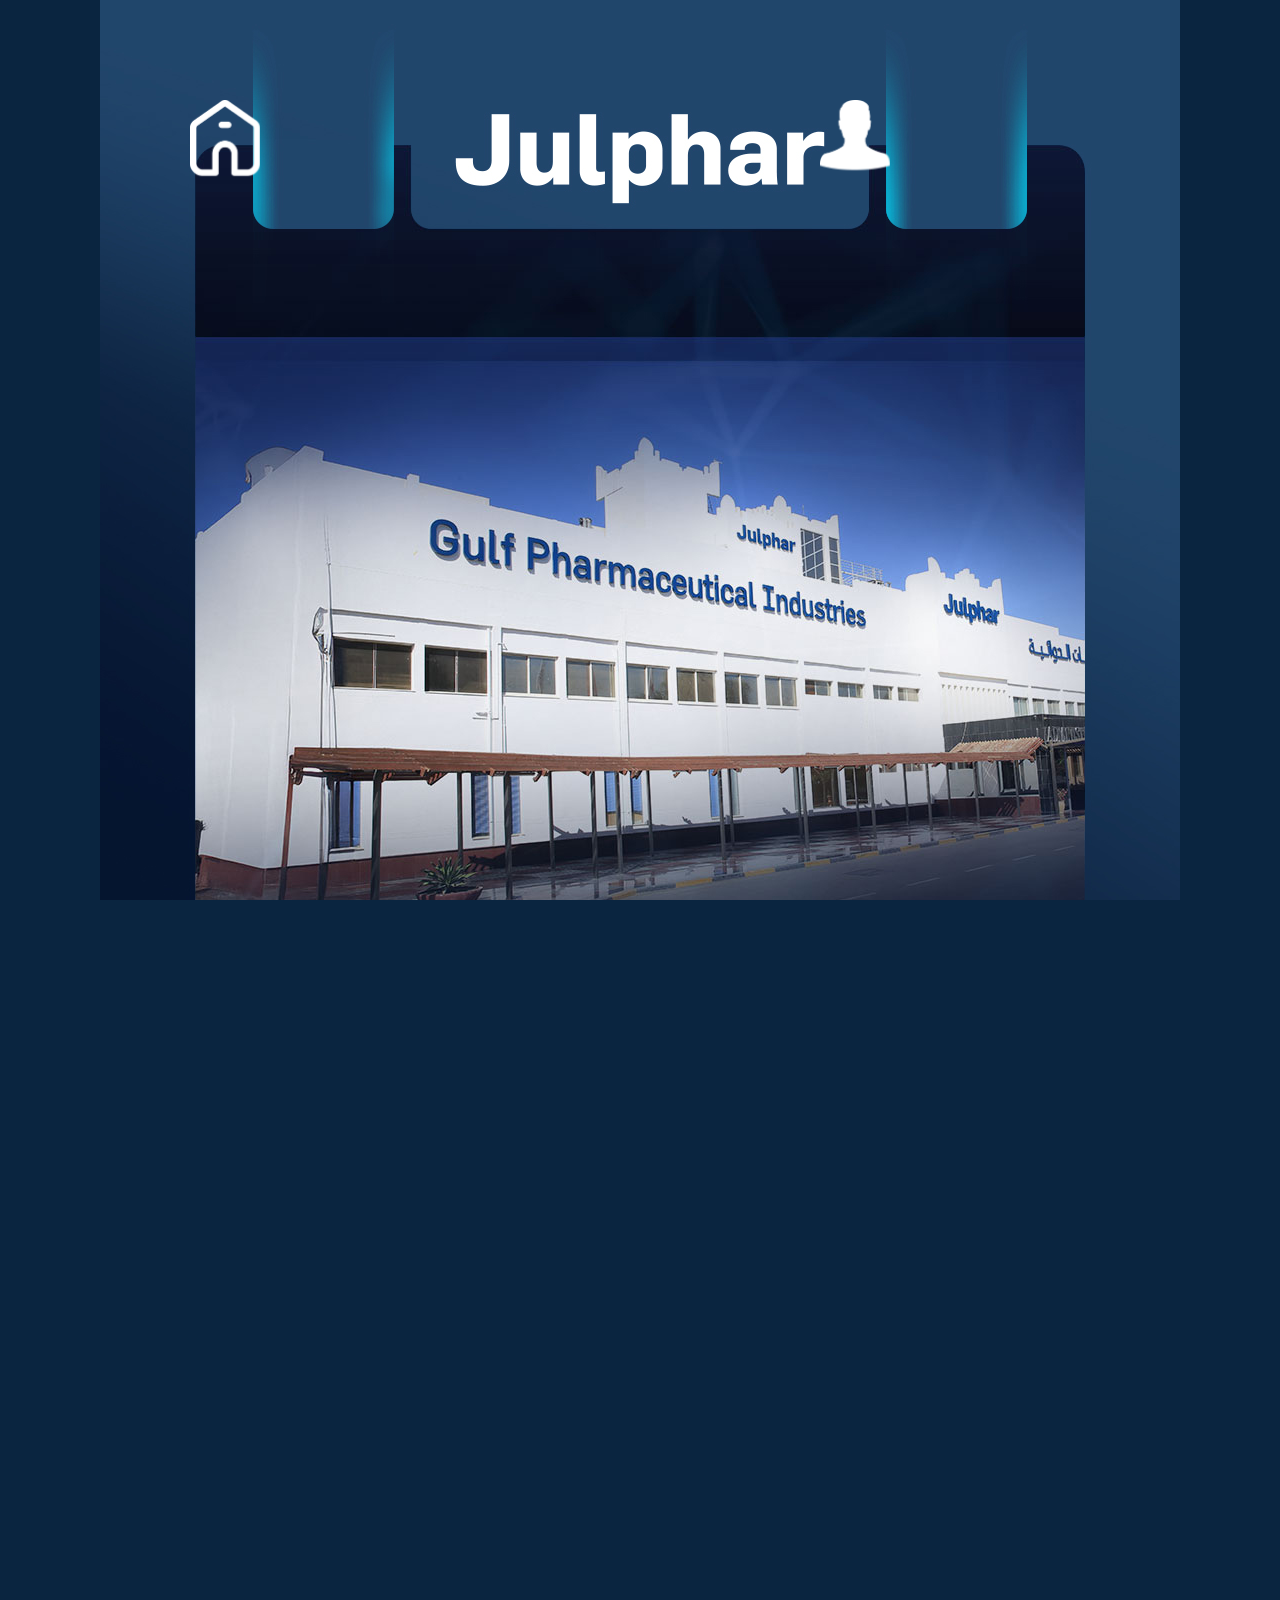
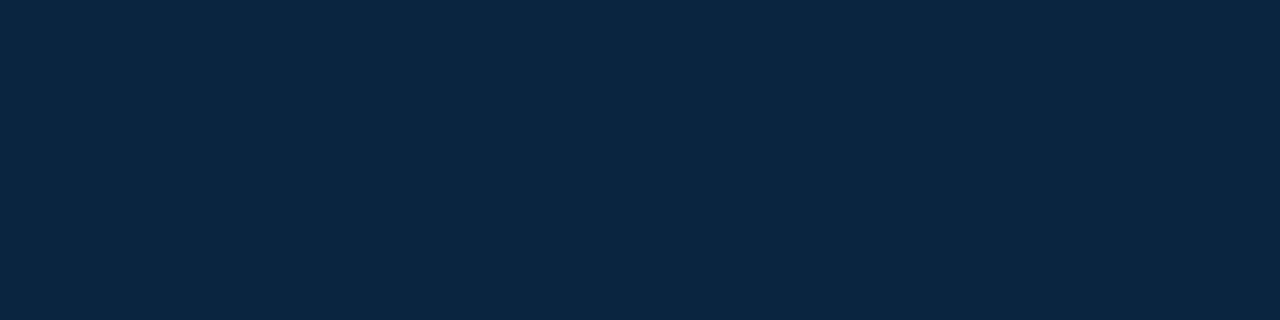
<file: index.html>
<!DOCTYPE html>
<html lang="en">
  <head>
    <meta charset="UTF-8" />
    <meta name="viewport" content="width=device-width, initial-scale=1.0" />
    <link rel="stylesheet" href="css/styles.css" />
    <link rel="stylesheet" href="css/modal.css" />
    <link rel="stylesheet" href="css/animations.css" />
    <title>Home</title>
  </head>
  <header>
    <div class="btns">
      <a href="#">
        <button class="homebtn">
          <img src="imgs/Home-icon.png" alt="home" />
        </button>
      </a>
      <a href="index-2.html">
        <button class="portbtn">
          <img src="imgs/Portfolio-icon.png" alt="icon" />
        </button>
      </a>
    </div>
  </header>
  <body>
    <div class="app-container">
      <main id="main-content">
        <div class="intro">
          <p class="p-intro">
            Welcome to Julphar, a leading Emirati pharmaceutical manufacturer,
            committed to innovation and excellence, we offer a diverse product
            portfolio addressing various disease areas and unmet needs for
            patients and healthcare providers across the MENA region.
          </p>
        </div>
        <div id="body-container" class="body-container">
          <img
            id="body-image"
            src="imgs/Factory-Frame.jpg"
            alt="Human Body Visualization"
            class="body-image"
          />
        </div>
      </main>
    </div>
    <script src="js/config.js"></script>
  </body>
</html>
</file>
<file: css/styles.css>
/* Base Styles */
:root {
  --primary-color: #0a2540;
  --secondary-color: #0f3a5f;
  --accent-color: white;
  --accent-glow: rgba(0, 229, 255, 0.4);
  --text-light: #ffffff;
  --text-secondary: rgba(255, 255, 255, 0.8);
  --spacing-xs: 8px;
  --spacing-sm: 16px;
  --spacing-md: 24px;
  --spacing-lg: 32px;
  --border-radius: 12px;
  --transition-speed: 0.3s;
  --shadow-light: 0 4px 12px rgba(0, 229, 255, 0.15);
  --shadow-medium: 0 8px 24px rgba(0, 229, 255, 0.2);
}

* {
  margin: 0;
  padding: 0;
  box-sizing: border-box;
}

html,
body {
  height: 100%;
  font-family: "Inter", sans-serif;
  background-color: var(--primary-color);
  color: var(--text-light);
  overflow: hidden;
}

.app-container {
  display: flex;
  flex-direction: column;
  width: 100vw;
  position: relative;
}

button {
  background: transparent;
  border: none;
}

.intro {
  position: absolute;
  bottom: 20%;
  left: 16%;
  text-align: center;
  width: 70%;
  margin: 0 auto;
  font-size: 3rem;
  color: #00aeef;
  font-weight: 500;
}

/* Header Styles */
header {
  position: absolute;
  display: flex;
  align-items: center;
  padding: var(--spacing-md);
  backdrop-filter: blur(10px);
  z-index: 100;
}

.btns img {
  width: 70px;
}

.homebtn {
  position: absolute;
  left: 190px;
  top: 100px;
  background: transparent;
  border: none;
}

.portbtn {
  position: absolute;
  left: 820px;
  top: 100px;
  background: transparent;
  border: none;
}

.homebtn:hover,
.portbtn:hover {
  transform: translateY(-3px);
  box-shadow: 0 8px 16px rgba(0, 123, 255, 0.4);
}

/* Main Content */
main {
  flex: 1;
  position: relative;
  overflow: hidden;
}

.body-container {
  width: 100%;
  display: flex;
  justify-content: center;
  align-items: center;
  transition: transform 0.8s ease;
}

.body-image {
  max-height: 90%;
  max-width: 100%;
  object-fit: contain;
}

/* Interactive Points */
.interactive-point {
  position: absolute;
  cursor: pointer;
  z-index: 10;
}

.point-label {
  position: absolute;
  cursor: pointer;
  padding: 0.8rem;
  z-index: 20;
}

.point-label,
.custom-arrow,
.point-label:active,
.custom-arrow:active,
.point-label:focus,
.custom-arrow:focus {
  -webkit-tap-highlight-color: transparent; /* للموبايل */
}

/* .point-label:hover {
  transform: scale(1.05);
  box-shadow: var(--shadow-medium), 0 0 12px var(--accent-glow);
} */

/* Responsive adjustments */
@media (max-width: 768px) {
  .logo {
    font-size: 24px;
  }

  .point-label {
    font-size: 12px;
    padding: 6px 12px;
  }

  .interactive-point {
    width: 10px;
    height: 10px;
  }
}
</file>
<file: css/modal.css>
/* Modal Styles */
.modal {
  position: fixed;
  top: 0;
  left: 0;
  width: 100%;
  height: 100%;
  background-color: rgba(10, 37, 64, 0.8);
  backdrop-filter: blur(8px);
  display: flex;
  justify-content: center;
  align-items: center;
  z-index: 1000;
  opacity: 0;
  visibility: hidden;
  transition: opacity var(--transition-speed),
    visibility var(--transition-speed);
}

.modal.active {
  opacity: 1;
  visibility: visible;
}

.modal-content {
  background-color: #0f3a5f59;
  border-radius: var(--border-radius);
  width: 90%;
  max-width: 900px;
  max-height: 80vh;
  overflow: hidden;
  box-shadow: var(--shadow-medium);
  position: relative;
  transform: translateY(20px);
  opacity: 0;
  transition: transform 0.4s ease-out, opacity 0.4s ease-out;
  border: 1px solid rgba(0, 229, 255, 0.3);
}

.modal.active .modal-content {
  transform: translateY(0);
  opacity: 1;
}

.back-button {
  position: absolute;
  top: var(--spacing-md);
  left: var(--spacing-md);
  background: rgba(0, 229, 255, 0.15);
  border: 1px solid var(--accent-color);
  color: var(--accent-color);
  padding: var(--spacing-xs) var(--spacing-md);
  border-radius: var(--border-radius);
  cursor: pointer;
  font-weight: 500;
  display: flex;
  align-items: center;
  gap: var(--spacing-xs);
  transition: all var(--transition-speed);
  z-index: 10;
}

.back-button:hover {
  background: rgba(0, 229, 255, 0.25);
  box-shadow: 0 0 12px rgba(0, 229, 255, 0.3);
}

.arrow {
  font-size: 18px;
  line-height: 1;
}

.modal-body {
  padding: var(--spacing-lg);
  display: flex;
  flex-direction: column;
}

@media (min-width: 768px) {
  .modal-body {
    flex-direction: column;
  }
}

.product-image-container {
  flex: 1;
  display: flex;
  justify-content: center;
  align-items: center;
  border-radius: var(--border-radius);
  padding: var(--spacing-md);
  min-height: 250px;
}

.product-image-container img {
  max-width: 100%;
  max-height: 300px;
  object-fit: contain;
  filter: drop-shadow(0 0 8px rgba(0, 229, 255, 0.3));
}

.product-info {
  flex: 1.5;
  display: flex;
  flex-direction: column;
}

.benefits-container {
  overflow: hidden;
  display: flex;
  flex-direction: column;
}

.benefits-container h3 {
  border-top: 1px solid rgb(0, 255, 255);
  border-bottom: 1px solid rgb(0, 255, 255);
  font-size: 3rem;
  color: var(--accent-color);
  padding: 1rem;
}

.benefits-list {
  list-style: none;
  padding: 0;
  margin: 0;
  overflow-y: auto;
  max-height: 300px;
  display: flex;
  flex-direction: column;
  gap: var(--spacing-md);
}

.benefit-item {
  border-radius: var(--border-radius);
  padding: var(--spacing-md);
  transition: transform var(--transition-speed);
}

.benefit-item:hover {
  transform: translateX(4px);
  background: rgba(15, 58, 95, 0.8);
}

.benefit-title {
  font-weight: 600;
  color: var(--text-light);
  margin-bottom: var(--spacing-xs);
}

.benefit-description {
  font-size: 18px;
  line-height: 1.5;
  text-align: justify;
  color: var(--text-secondary);
  line-height: 30px;
}

.productimg {
  width: 100%;
}

.productimg img {
  width: 100%;
  height: 1000px;
}

.up {
  background-color: transparent;
  border: none; /* يشيل حدود الزر */
  padding: 0;
}

.up img {
  width: 80px;
  padding: 1rem;
}

.up button {
  width: 50px;
}

.down {
  background-color: transparent;
  border: none; /* يشيل حدود الزر */
  padding: 0;
}

.down img {
  width: 80px;
  padding: 1rem;
}

.down button {
  width: 50px;
}

.slide2 {
  display: none;
}

.slide1 {
  transition: all 0.3s ease-in-out;
}
</file>
<file: css/animations.css>
/* Animations */
@keyframes pulse {
  0% {
    transform: scale(1);
    opacity: 1;
  }
  50% {
    transform: scale(1.1);
    opacity: 0.8;
  }
  100% {
    transform: scale(1);
    opacity: 1;
  }
}

@keyframes glow {
  0% {
    box-shadow: 0 0 5px var(--accent-glow), 0 0 10px var(--accent-glow);
  }
  50% {
    box-shadow: 0 0 10px var(--accent-glow), 0 0 20px var(--accent-glow);
  }
  100% {
    box-shadow: 0 0 5px var(--accent-glow), 0 0 10px var(--accent-glow);
  }
}

@keyframes fadeIn {
  from {
    opacity: 0;
  }
  to {
    opacity: 1;
  }
}

@keyframes slideInRight {
  from {
    transform: translateX(30px);
    opacity: 0;
  }
  to {
    transform: translateX(0);
    opacity: 1;
  }
}

@keyframes extendLine {
  to {
    width: 100%;
  }
}

/* Zoom animations */
.body-container.zoomed {
  transition: transform 0.8s cubic-bezier(0.215, 0.61, 0.355, 1);
}

/* Staggered animation for benefits list */
.benefit-item {
  opacity: 0;
  transform: translateY(20px);
}

.benefit-item.animate {
  animation: slideIn 0.5s forwards ease-out;
}

@keyframes slideIn {
  to {
    opacity: 1;
    transform: translateY(0);
  }
}

/* Delay each benefit item */
.benefit-item:nth-child(1) {
  animation-delay: 0.1s;
}
.benefit-item:nth-child(2) {
  animation-delay: 0.2s;
}
.benefit-item:nth-child(3) {
  animation-delay: 0.3s;
}
.benefit-item:nth-child(4) {
  animation-delay: 0.4s;
}
.benefit-item:nth-child(5) {
  animation-delay: 0.5s;
}
.benefit-item:nth-child(6) {
  animation-delay: 0.6s;
}

/* Product image animation */
.product-image-container img {
  opacity: 0;
  transform: scale(0.9);
  transition: opacity 0.5s ease-out, transform 0.5s ease-out;
}

.modal.active .product-image-container img {
  opacity: 1;
  transform: scale(1);
  transition-delay: 0.3s;
}
</file>
